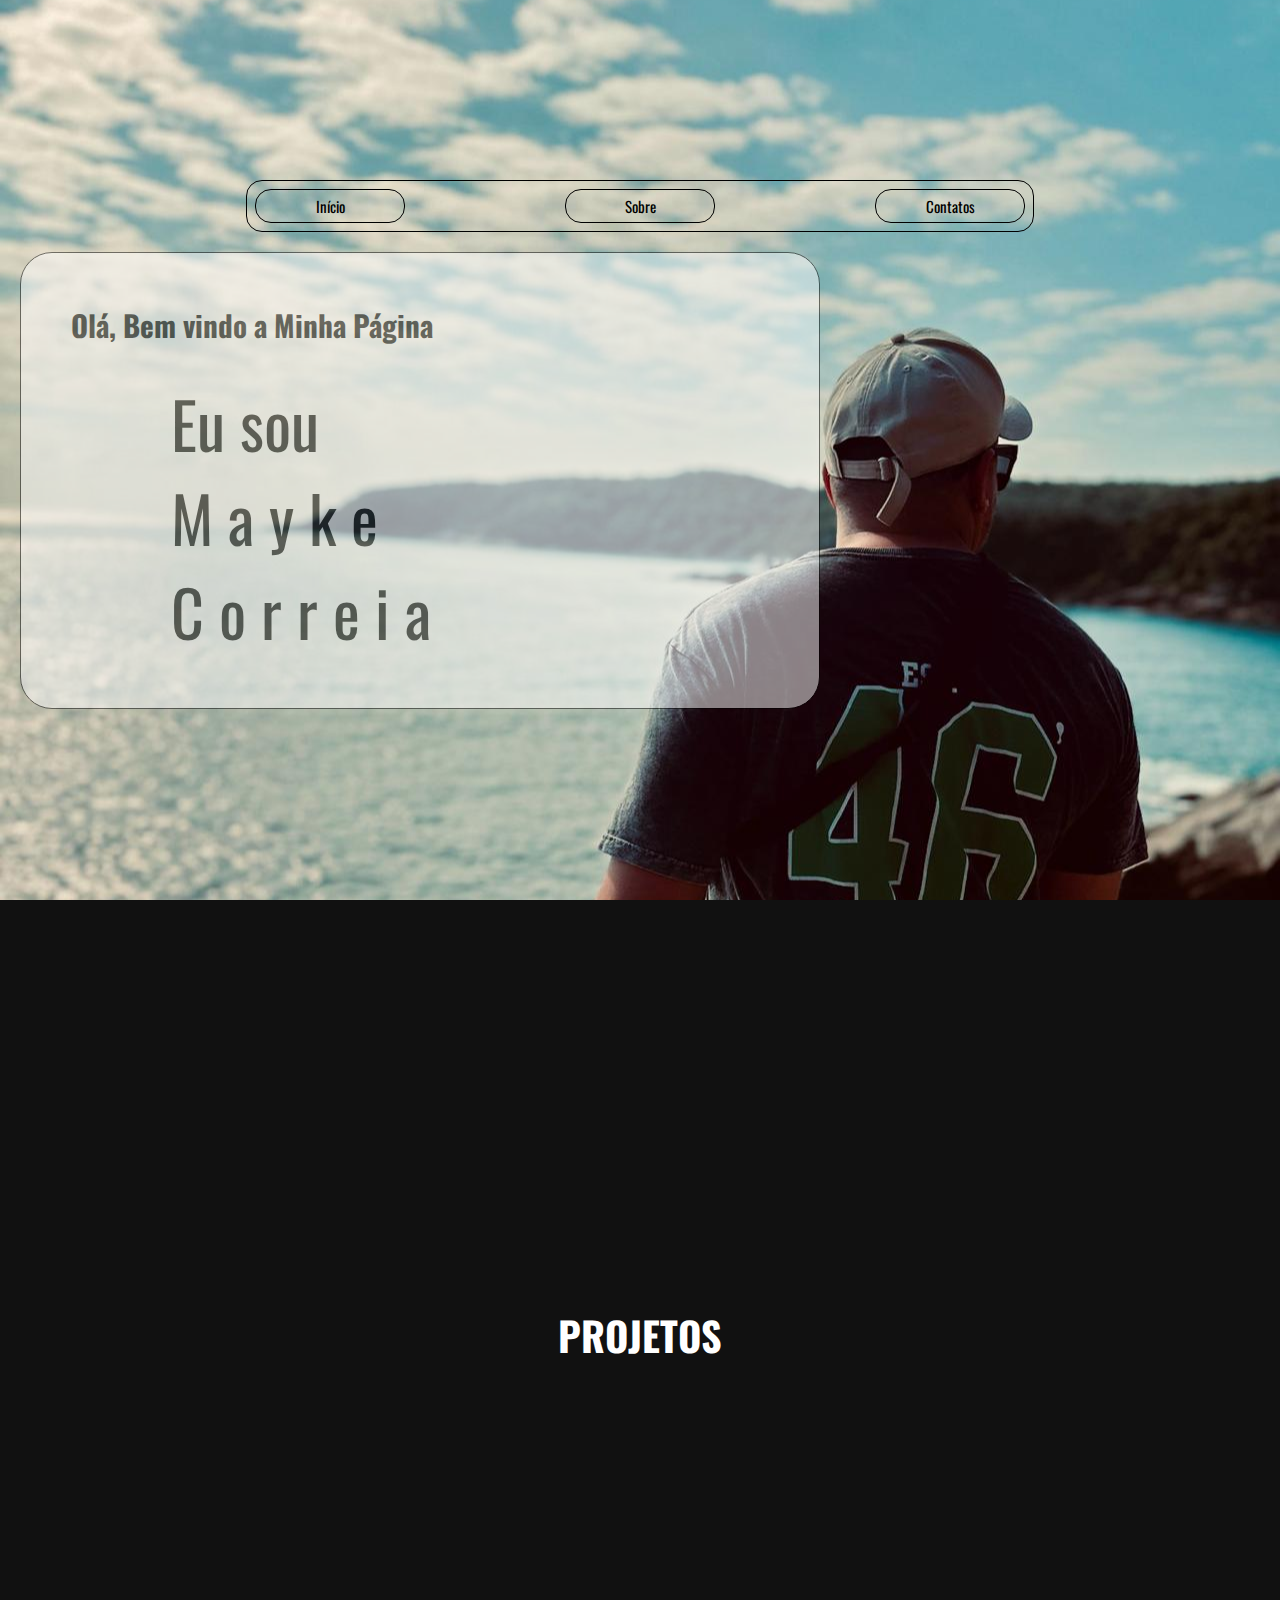
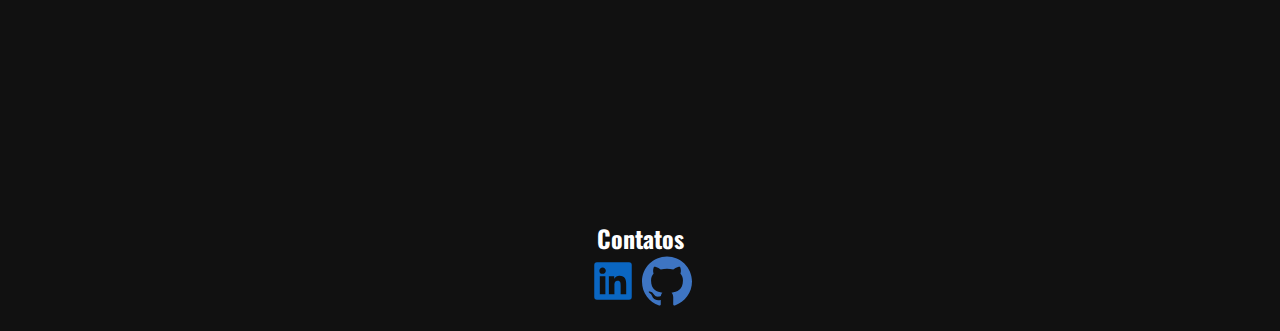
<file: index.html>
<!DOCTYPE html>
<html lang="pt-br">
<head>
    <meta charset="UTF-8">
    <meta name="viewport" content="width=device-width, initial-scale=1.0">
    <title>Projeto Perfil Pessoal</title>
    <link rel="icon" href="img/cpu.png"/>
    <link rel="stylesheet" href="assets/css/style.css">
    <link rel="preconnect" href="https://fonts.googleapis.com">
    <link rel="preconnect" href="https://fonts.gstatic.com" crossorigin>
    <link href="https://fonts.googleapis.com/css2?family=Oswald:wght@200..700&display=swap" rel="stylesheet">
</head>
<body>
    <div class="background">
        <header>
            <div class="logo">
                <li>
                    <a href="index.html"><button>Início</button></a>
                </li>
                <li>
                    <button onclick="carregarTextoSobre()">Sobre</button>
                </li>
                <li>
                    <a href="#contato"><button>Contatos</button></a>
                </li>
        </div>
        </header>
        <div class="texto" id="textoSobre">
                <h3>Olá, Bem vindo a Minha Página</h3>
                   <div class="eumesmo">         
                         Eu sou</br>
                        <span>M</span>
                        <span>a</span>
                        <span>y</span>
                        <span>k</span>
                        <span>e</span></br>
                        <span>C</span>
                        <span>o</span>
                        <span>r</span>
                        <span>r</span>
                        <span>e</span>
                        <span>i</span>
                        <span>a</span>
                   </div>        
            </div>
        </div>
    </div>
    <a name ="projeto"><div class="projetos">
            <h1>PROJETOS</h1>
            <ul></ul>    
    </div></a>
    <a name="contato"><footer>
        <h2 class="title">Contatos</h2>
        <div>
            <a href="https://www.linkedin.com/in/mayke-correia" title="Linkedin" target="_blank">
                <svg width="50px" height="50px" viewBox="0 0 16 16" xmlns="http://www.w3.org/2000/svg" fill="none">
                    <path fill="#0A66C2" d="M12.225 12.225h-1.778V9.44c0-.664-.012-1.519-.925-1.519-.926 0-1.068.724-1.068 1.47v2.834H6.676V6.498h1.707v.783h.024c.348-.594.996-.95 1.684-.925 1.802 0 2.135 1.185 2.135 2.728l-.001 3.14zM4.67 5.715a1.037 1.037 0 01-1.032-1.031c0-.566.466-1.032 1.032-1.032.566 0 1.031.466 1.032 1.032 0 .566-.466 1.032-1.032 1.032zm.889 6.51h-1.78V6.498h1.78v5.727zM13.11 2H2.885A.88.88 0 002 2.866v10.268a.88.88 0 00.885.866h10.226a.882.882 0 00.889-.866V2.865a.88.88 0 00-.889-.864z"/>
                </svg>
            </a>
            <a href="https://github.com/MaykeCorreia" title="GitHub" target="_blank">
            <svg width="50px" height="50px" viewBox="0 -0.5 48 48" version="1.1" xmlns="http://www.w3.org/2000/svg" xmlns:xlink="http://www.w3.org/1999/xlink">
             <title>Github-color</title>
            <desc>Created with Sketch.</desc>
            <defs>
            </defs>
            <g id="Icons" stroke="none" stroke-width="1" fill="none" fill-rule="evenodd">
            <g id="Color-" transform="translate(-700.000000, -560.000000)" fill="#3E75C3">
            <path d="M723.9985,560 C710.746,560 700,570.787092 700,584.096644 C700,594.740671 706.876,603.77183 716.4145,606.958412 C717.6145,607.179786 718.0525,606.435849 718.0525,605.797328 C718.0525,605.225068 718.0315,603.710086 718.0195,601.699648 C711.343,603.155898 709.9345,598.469394 709.9345,598.469394 C708.844,595.686405 707.2705,594.94548 707.2705,594.94548 C705.091,593.450075 707.4355,593.480194 707.4355,593.480194 C709.843,593.650366 711.1105,595.963499 711.1105,595.963499 C713.2525,599.645538 716.728,598.58234 718.096,597.964902 C718.3135,596.407754 718.9345,595.346062 719.62,594.743683 C714.2905,594.135281 708.688,592.069123 708.688,582.836167 C708.688,580.205279 709.6225,578.054788 711.1585,576.369634 C710.911,575.759726 710.0875,573.311058 711.3925,569.993458 C711.3925,569.993458 713.4085,569.345902 717.9925,572.46321 C719.908,571.928599 721.96,571.662047 724.0015,571.651505 C726.04,571.662047 728.0935,571.928599 730.0105,572.46321 C734.5915,569.345902 736.603,569.993458 736.603,569.993458 C737.9125,573.311058 737.089,575.759726 736.8415,576.369634 C738.3805,578.054788 739.309,580.205279 739.309,582.836167 C739.309,592.091712 733.6975,594.129257 728.3515,594.725612 C729.2125,595.469549 729.9805,596.939353 729.9805,599.18773 C729.9805,602.408949 729.9505,605.006706 729.9505,605.797328 C729.9505,606.441873 730.3825,607.191834 731.6005,606.9554 C741.13,603.762794 748,594.737659 748,584.096644 C748,570.787092 737.254,560 723.9985,560" id="Github">
            </path>
                </g>
                </g>
            </svg>
            </a>
        </div>
    </footer></a>
</body>
<script src="assets/js/script.js"></script>
</html>
</file>
<file: assets/css/style.css>
* {
    margin: 0;
    padding: 0;
    box-sizing: border-box;
    text-decoration: none;
    list-style: none;
    font-family: "Oswald", sans-serif;
}

body {
    overflow-y: scroll;
    font-family: 'Oswald', sans-serif;
}

.background {
    background: linear-gradient(#000000);
    background-image: url("../img/eu2.jpeg");
    background-size: cover;
    background-position: center;
    width: 100%;
    height: 100vh;
    display: flex;
    flex-direction: column;
    justify-content: center;
}

#textoSobre {
    text-align: left;
    padding-left: 50px;
    font-size: 25px;
    color: rgb(0, 0, 0);
    width: 800px;
    border: 1px solid rgb(0, 0, 0);
    padding: 50px;
    margin: 20px;
    border-radius: 2rem;
    background-color: white;
    opacity: 50%;
}

header {
    display: flex;
    justify-content: space-around;
    max-width: 100%;
    text-align: center;
    padding-top: 0.5rem;
}

.projetos {
    background-color: #111;
    color: rgb(255, 255, 255);
    min-height: 100vh;
    display: flex;
    flex-direction: column;
    justify-content: center;
    align-items: center;
    padding: 50px 20px;
}

.projetos p {
    font-size: 1.2rem;
    line-height: 1.5;
    max-width: 700px;
    text-align: center;
}

footer {
    background: #111;
    color: #ffffff;
    padding: 20px;
    text-align: center;
    width: 100%;
    position: relative;
    bottom: 0;
}

.logo {
    display: flex;
    gap: 10rem;
    font-weight: 300;
    cursor: pointer;
    border: 1px solid black;
    padding: 8px;
    border-radius: 1rem;
}

.logo a {
    color: rgb(0, 0, 0);
    font-size: 15px;
}

.logo a:hover {
    color: rgba(0, 183, 255, 0.56);
    transition: 0.3s all;
}

button {
    color: #000000;
    background: transparent;
    border-radius: 1rem;
    border: solid 1px #000000;
    font-size: 15px;
    padding: 5px;
    width: 150px;
}

button:hover {
    background-color: rgba(0, 213, 255, 0.91);
    transition: 0.3s;
}

.texto {
    padding-top: 200px;
    padding-left: 50px;
    color: rgb(0, 2, 0);
}

.eumesmo {
    font-size: 4rem;
    padding-top: 30px;
    padding-left: 100px;
}

.eumesmo > span {
    animation: glow 2s ease-in-out infinite;
}

@keyframes glow {
    0%, 100% {
        color: #00ffffaf;
        text-shadow: 0 0 12px rgb(255, 255, 255), 0 0 50px rgb(0, 179, 255), 0 0 100px rgb(0, 221, 255);
    }
    10%, 90% {
        color: #00515a;
        text-shadow: none;
    }
    90%, 100% {
        color: #ffffff;
        text-shadow: none;
    }
}

.eumesmo > span:nth-child(2) {
    animation-delay: 0.25s;  
}

.eumesmo > span:nth-child(3) {
    animation-delay: 0.5s; 
}

.eumesmo > span:nth-child(4) {
    animation-delay: 0.75s; 
}

.eumesmo > span:nth-child(5) {
    animation-delay: 1s; 
}

.eumesmo > span:nth-child(6) {
    animation-delay: 1.25s; 
}

.eumesmo > span:nth-child(7) {
    animation-delay: 1.5s; 
}

.eumesmo > span:nth-child(8) {
    animation-delay: 1.75s; 
}

.eumesmo > span:nth-child(9) {
    animation-delay: 2s; 
}

.eumesmo > span:nth-child(10) {
    animation-delay: 2.25s; 
}

.eumesmo > span:nth-child(11) {
    animation-delay: 2.5s; 
}

.eumesmo > span:nth-child(12) {
    animation-delay: 2.75s; 
}

.eumesmo > span:nth-child(14) {
    animation-delay: 3s; 
}

.projetos main {
    text-align: center;
}

.projetos h1 {
    margin-bottom: 30px;
    font-size: 2.5rem;
}

.projetos ul {
    list-style: none;
    padding: 0;
    display: grid;
    grid-template-columns: repeat(auto-fit, minmax(300px, 1fr));
    gap: 20px;
}

.projetos li {
    background-color: #03565d;
    padding: 20px;
    border: 1px solid #ddd;
    border-radius: 5px;
    box-shadow: 0 2px 4px rgba(0, 0, 0, 0.1);
}

.projetos li:hover {
    box-shadow: 0 4px 8px rgba(113, 113, 113, 0.2);
}

.projetos li h2 {
    font-size: 1.5rem;
    margin-bottom: 10px;
}

.projetos li p {
    font-size: 1rem;
    color: #666;
}

.projetos li button {
    margin-left: auto;
    display: flex;
    justify-content: center;
    size: 10px;
}

@media screen and (max-width: 767px) {
    body {
        overflow-y: scroll;
    }

    .background {
        height: auto;
        padding-top: 50px;
        padding-bottom: 50px;
    }

    #textoSobre {
        padding-left: 10px;
        font-size: 18px;
        color: rgb(0, 0, 0);
        width: 350px;
    }

    header {
        flex-direction: column;
        padding-left: 10px;
        padding-bottom: 30px;
    }

    .logo {
        flex-direction: column;
        gap: 1rem;
        padding: 8px;
    }

    .logo a {
        font-size: 15px;
    }

    .logo a:hover {
        color: rgb(0, 119, 143);
        transition: 0.3s all;
    }

    button {
        margin-left: auto;
        margin-right: auto;
    }

    .texto {
        padding-top: 20px;
        padding-bottom: 20px;
        font-size: 1rem;
        background-color: #111 transparent 50%;
        color: rgb(255, 255, 255);
    }

    .eumesmo {
        font-size: 2rem;
        padding-top: 15px;
        padding-left: 20px;
    }

    .eumesmo > span {
        animation: none;
    }

    .projetos {
        min-height: auto;
        padding: 20px;
        align-items: center;
    }

    .projetos p {
        font-size: 1rem;
        max-width: 90%;
    }

    footer {
        padding: 20px;
        margin-top: 20px;
    }
}
</file>
